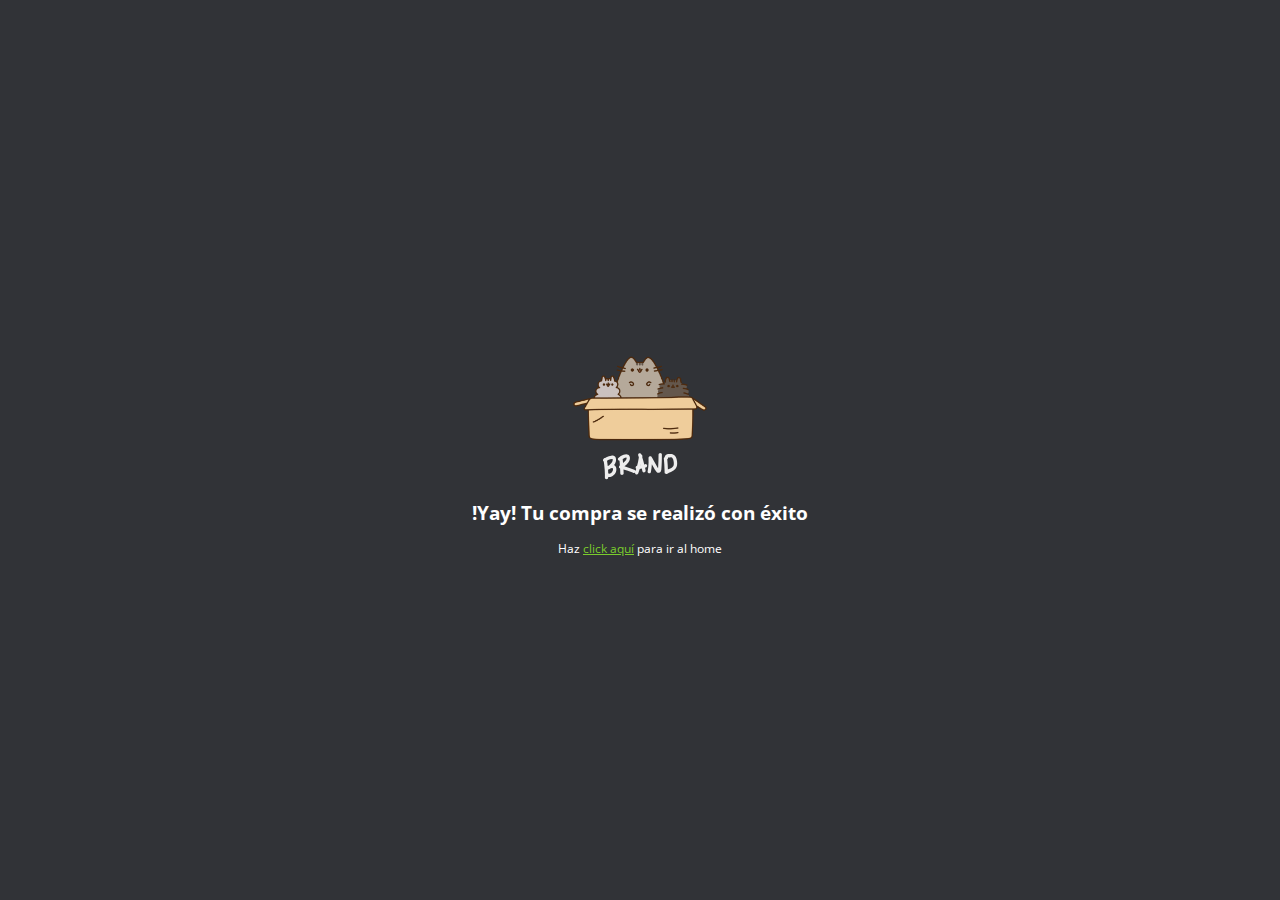
<file: exito.html>
<!DOCTYPE html>
<html lang="es" dir="ltr">
  <head>
    <meta charset="utf-8">
    <link rel="stylesheet" href="css/normalize.css">
    <link rel="stylesheet" href="css/estilos.css">
    <link rel="stylesheet" href="css/animations.css">
    <link rel="stylesheet" href="css/paypal.css">
    <title>Exito</title>
  </head>
  <body>
    <div class="contente_paypal">
      <img src="images/box_brand.png" alt="">
      <h3>!Yay! Tu compra se realizó con éxito</h3>
      <p>Haz <a href="index.html">click aquí</a> para ir al home</p>
    </div>
  </body>
</html>
</file>
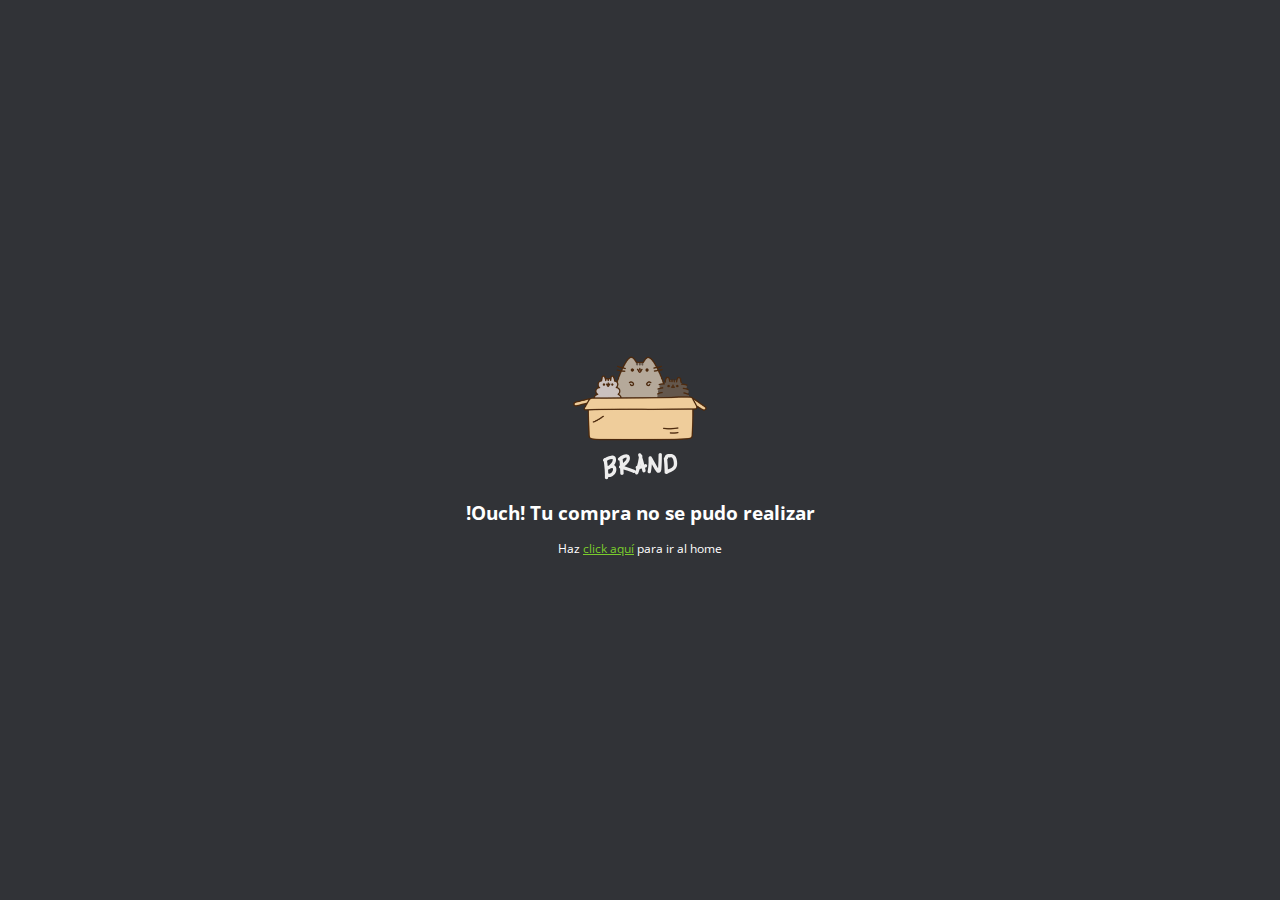
<file: falla.html>
<!DOCTYPE html>
<html lang="es" dir="ltr">
  <head>
    <meta charset="utf-8">
    <link rel="stylesheet" href="css/normalize.css">
    <link rel="stylesheet" href="css/estilos.css">
    <link rel="stylesheet" href="css/animations.css">
    <link rel="stylesheet" href="css/paypal.css">
    <title>Exito</title>
  </head>
  <body>
    <div class="contente_paypal">
      <img src="images/box_brand.png" alt="">
      <h3>!Ouch! Tu compra no se pudo realizar</h3>
      <p>Haz <a href="index.html">click aquí</a> para ir al home</p>
    </div>
  </body>
</html>
</file>
<file: css/estilos.css>
@import url('https://fonts.googleapis.com/css?family=Open+Sans:400,700');
/*------ Variables */
:root{
  /*------ Colores */
  --green-color: #7ACC2D;
  --black-color: #313337;
  --white-color: white;
  /*------ Tipografía */
  --normal:12px;
  /*------ Espaciado */
  --space:10px;
  --space-2:20px;
  /*------ Box shadow*/
  --box:0px 0 2px 1px #e6e5e9;
}

/* -------------------------------------------  */
html, body{
  margin:0;
  padding: 0;
  font-family: 'Open Sans', sans-serif;
  color: var(--black-color);
}

p, label{
  font-size: var(--normal);
}




nav{
  display: flex;
  justify-content: space-between;
  align-items: center;
  padding: var(--space);
  min-height: 60px;
  background-color: var(--green-color);
}

nav a{
  text-decoration: none;
  color: var(--black-color);
  font-size: var(--normal);
}

nav a:hover{
  color: var(--white-color);
}

nav ul {
  display: flex;
}

nav ul li{
  padding-right: 20px;
  list-style: none;
}

hr{
  opacity: .2;
}

/* ------------------------------------------- MAIN SECTION */

.main_section{
  text-align: center;
  padding: 15%;
}

/* -------------------------------------------  PRODUCTOS */

.products{
  background-image: url("../images/curve.png");
  padding: 15%;
  background-position: center top;
  background-repeat: no-repeat;
  display: flex;
  height: 95px;
  background-size: cover;

}

.product{
  padding: 20px;
  margin-top: -226px;
}

.image-product{
  text-align: center;
}

.content{
  padding: 20px;
  background: var(--white-color);
  border-radius: 3px;
  box-shadow: 0px 0 2px 1px #e6e5e9;
}

.main_btn{
  padding: var(--space);
  background-color: var(--green-color);
  width: 100%;
  border: 0px;
  border-radius: 2px;
  cursor: pointer;
  color: var(--white-color);
}
.main_btn:hover{
  background-color: #63a426;
}

/* Beneficios */
.beneficios{
  padding: 10%;
  display: flex;
}

.beneficio{
  text-align: center;
  padding: 20px;
}

.beneficio img{
  max-height: 100px
}

.text_beneficio{
  text-align: justify;
}

/* Mentions */
.mentions{
  display: flex;
  padding: 5%;
}
.mention img{
  width: 100%;
}
h2.mention_title{
  text-align: center;
}
.mention{
  padding: var(--space);
}
.content_mention{
  box-shadow: 0px 0 2px 1px #e6e5e9;
}
.mention .text{
  padding: var(--space);
}
/* ------------------------------------------- Venta */

.modulo_pago{
background-color:var(--white-color);
box-shadow: var(--box);
padding:var(--space-2);
}

.modulo_pago_images{
  max-width: 150px;
  text-align: center;
  width: 100%;
  margin:auto;
}

.data{
  margin-top: var(--space);
  width: 100%;
  padding: 5px;
  border-radius: 2px;
  border: 1px solid var(--black-color);
  box-sizing: border-box;
}

.modulo_pago .main_btn{
      margin-top: 10px;
}


/* ------------------------------------------- Footer */
footer{
  display: flex;
  justify-content: space-between;
  font-size: var(--normal);
  background-color: var(--black-color);
  padding: var(--space);
  color: var(--white-color);
}

.contact a{
  color: var(--green-color);
}
</file>
<file: css/animations.css>
.fadeIn{
  -webkit-animation-duration: 4s;
  animation-duration: 4s;
  -webkit-animation-fill-mode: both;
  animation-fill-mode: both;
  -webkit-animation-name: fadeIn;
  animation-name: fadeIn;
}

@keyframes fadeIn{
  from{
    opacity: 0;
  }
  to{
    opacity: 1;
  }
}

.fadeInDown{
  -webkit-animation-duration: 1s;
  animation-duration: 1s;
  -webkit-animation-fill-mode: both;
  animation-fill-mode: both;
  -webkit-animation-name: fadeInDown;
  animation-name: fadeInDown;
}

@-webkit-keyframes fadeInDown {
  from {
    opacity: 0;
    -webkit-transform: translate3d(0, -100%, 0);
    transform: translate3d(0, -100%, 0);
  }

  to {
    opacity: 1;
    -webkit-transform: translate3d(0, 0, 0);
    transform: translate3d(0, 0, 0);
  }
}

@keyframes fadeInDown {
  from {
    opacity: 0;
    -webkit-transform: translate3d(0, -100%, 0);
    transform: translate3d(0, -100%, 0);
  }

  to {
    opacity: 1;
    -webkit-transform: translate3d(0, 0, 0);
    transform: translate3d(0, 0, 0);
  }
}



.fadeInUp {
  -webkit-animation-duration: 1s;
  animation-duration: 1s;
  -webkit-animation-fill-mode: both;
  animation-fill-mode: both;
  -webkit-animation-name: fadeInUp;
  animation-name: fadeInUp;
}

@-webkit-keyframes fadeInUp {
  from {
    opacity: 0;
    -webkit-transform: translate3d(0, 100%, 0);
    transform: translate3d(0, 100%, 0);
  }

  to {
    opacity: 1;
    -webkit-transform: translate3d(0, 0, 0);
    transform: translate3d(0, 0, 0);
  }
}

@keyframes fadeInUp {
  from {
    opacity: 0;
    -webkit-transform: translate3d(0, 100%, 0);
    transform: translate3d(0, 100%, 0);
  }

  to {
    opacity: 1;
    -webkit-transform: translate3d(0, 0, 0);
    transform: translate3d(0, 0, 0);
  }
}
</file>
<file: css/paypal.css>
body{
  background-color: var(--black-color);
  text-align:center;
  color: var(--white-color);
  display: flex;
  justify-content: center;
  align-items: center;
  height: 100vh;
}

.contente_paypal a{
  color: var(--green-color)
}
</file>
